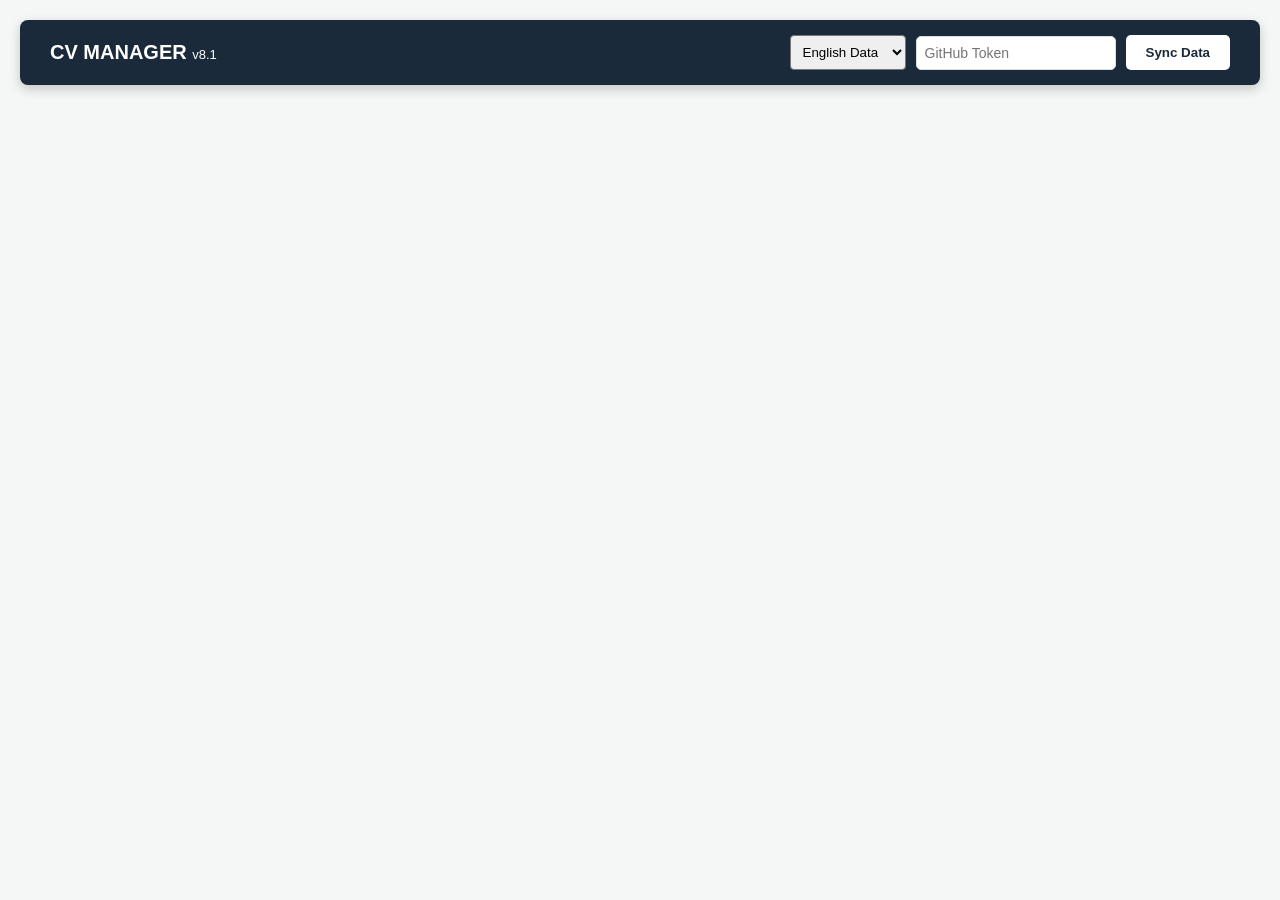
<file: editor.html>
<!DOCTYPE html>
<html lang="en">
<head>
    <meta charset="UTF-8">
    <title>Sohrab's CV Ultimate Manager v8.1</title>
    <style>
        :root { --primary: #1a2a3a; --accent: #27ae60; --bg: #f4f7f6; --info: #3498db; --danger: #e74c3c; }
        body { font-family: 'Segoe UI', Tahoma, sans-serif; background: var(--bg); margin: 0; padding: 20px; color: #333; }
        .nav-bar { background: var(--primary); color: white; padding: 15px 30px; display: flex; justify-content: space-between; align-items: center; border-radius: 8px; position: sticky; top: 0; z-index: 1000; box-shadow: 0 4px 12px rgba(0,0,0,0.2); }
        .container { max-width: 1100px; margin: 25px auto; }
        .card { background: white; padding: 25px; border-radius: 12px; box-shadow: 0 4px 6px rgba(0,0,0,0.05); margin-bottom: 25px; border: 1px solid #eee; position: relative; }
        .reorder-zone { position: absolute; left: -55px; top: 10px; display: flex; flex-direction: column; gap: 8px; }
        .btn-side { background: #fff; border: 1px solid #ddd; border-radius: 4px; padding: 6px; cursor: pointer; font-size: 12px; transition: 0.2s; box-shadow: 0 2px 4px rgba(0,0,0,0.1); }
        .btn-side:hover { background: #f0f0f0; }
        .btn-del-cat { color: var(--danger); border-color: var(--danger); }
        .label-editor { background: #eef6fc; padding: 15px; border-radius: 8px; margin-bottom: 20px; display: grid; grid-template-columns: 1fr 1fr; gap: 15px; border: 1px dashed var(--info); }
        .entry-box { border-left: 5px solid var(--accent); background: #fafafa; padding: 15px; margin-bottom: 15px; border-radius: 6px; position: relative; }
        label { display: block; font-size: 11px; font-weight: bold; color: #777; margin-bottom: 4px; text-transform: uppercase; }
        input, textarea { width: 100%; padding: 10px; border: 1px solid #ddd; border-radius: 5px; box-sizing: border-box; font-size: 14px; }
        textarea { height: 80px; }
        .btn { padding: 10px 20px; border: none; border-radius: 5px; cursor: pointer; font-weight: bold; }
        .btn-save { background: var(--accent); color: white; width: 100%; padding: 18px; font-size: 18px; margin-top: 20px; box-shadow: 0 4px 15px rgba(39, 174, 96, 0.4); }
        #status-msg { position: fixed; bottom: 20px; left: 50%; transform: translateX(-50%); padding: 12px 30px; border-radius: 50px; color: white; display: none; z-index: 2000; font-weight: bold; }
    </style>
</head>
<body>

<div class="nav-bar">
    <div style="font-weight: 800; font-size: 20px;">CV MANAGER <span style="font-weight: 300; font-size: 13px;">v8.1</span></div>
    <div style="display: flex; gap: 10px; align-items: center;">
        <select id="lang-switch" onchange="switchEditorLang(this.value)" style="padding: 8px; border-radius: 4px;">
            <option value="en">English Data</option>
            <option value="jp">日本語データ</option>
        </select>
        <input type="password" id="gh-token" placeholder="GitHub Token" style="width: 200px; padding: 8px;">
        <button class="btn" style="background: white; color: var(--primary);" onclick="fetchData()">Sync Data</button>
    </div>
</div>

<div class="container" id="editor-ui" style="display:none;">
    <div class="card">
        <h3 style="margin-top:0; color:var(--primary);">IDENTITY & SKILLS (HEADER)</h3>
        <div id="profile-ui" style="display:grid; grid-template-columns: 1fr 1fr; gap:15px;"></div>
    </div>
    
    <div style="text-align: right; margin-bottom: 15px;">
        <button class="btn" style="background: var(--info); color: white;" onclick="addNewCategory()">+ Create New Category</button>
    </div>
    
    <div id="dynamic-sections"></div>
    <button class="btn btn-save" onclick="saveToGitHub()">PUSH ALL CHANGES TO GITHUB</button>
</div>

<div id="status-msg"></div>

<script>
    const GITHUB = { owner: "akosohrab", repo: "CV", path: "index.html" };
    let cvData = {}, fileSha = "", originalFullContent = "", currentLang = 'en';

    async function fetchData() {
        const token = document.getElementById('gh-token').value;
        if(!token) return showNotify("Token required!", "#e74c3c");
        showNotify("Fetching...", "#f39c12");
        try {
            const res = await fetch(`https://api.github.com/repos/${GITHUB.owner}/${GITHUB.repo}/contents/${GITHUB.path}`, {
                headers: { 'Authorization': `token ${token}` }
            });
            const d = await res.json();
            fileSha = d.sha;
            originalFullContent = decodeURIComponent(escape(atob(d.content)));
            const jsonPart = originalFullContent.split('/* DATA_START */')[1].split('/* DATA_END */')[0];
            cvData = JSON.parse(jsonPart.replace('const cvData = ', '').trim().replace(/;$/, ''));
            document.getElementById('editor-ui').style.display = 'block';
            render();
            showNotify("Synced!", "#27ae60");
        } catch (e) { showNotify("Sync Error!", "#e74c3c"); }
    }

    function render() {
        // 1. Render Header Profile (Including Languages and Technical Skills)
        const p = cvData[currentLang].profile;
        document.getElementById('profile-ui').innerHTML = `
            <div><label>Name</label><input value="${p.name || ''}" onchange="cvData['${currentLang}'].profile.name=this.value"></div>
            <div><label>Katakana (JP only)</label><input value="${p.katakana || ''}" onchange="cvData['${currentLang}'].profile.katakana=this.value"></div>
            <div><label>Academic Title</label><input value="${p.title || ''}" onchange="cvData['${currentLang}'].profile.title=this.value"></div>
            <div><label>University</label><input value="${p.uni || ''}" onchange="cvData['${currentLang}'].profile.uni=this.value"></div>
            <div><label>Email</label><input value="${p.email || ''}" onchange="cvData['${currentLang}'].profile.email=this.value"></div>
            <div><label>Website URL</label><input value="${p.web || ''}" onchange="cvData['${currentLang}'].profile.web=this.value"></div>
            <div style="grid-column: span 2;"><label>Postal Address</label><input value="${p.address || ''}" onchange="cvData['${currentLang}'].profile.address=this.value"></div>
            <div style="grid-column: span 2;"><label>Languages</label><textarea onchange="cvData['${currentLang}'].profile.languages=this.value">${p.languages || ''}</textarea></div>
            <div style="grid-column: span 2;"><label>Technical Skills</label><textarea onchange="cvData['${currentLang}'].profile.technical=this.value">${p.technical || ''}</textarea></div>
        `;

        // 2. Render Categories
        const list = document.getElementById('dynamic-sections');
        list.innerHTML = '';
        const categories = Object.keys(cvData[currentLang]).filter(c => c !== 'profile');

        categories.forEach(cat => {
            let html = `
                <div class="card">
                    <div class="reorder-zone">
                        <button class="btn-side" onclick="moveCategory('${cat}', -1)">▲</button>
                        <button class="btn-side" onclick="moveCategory('${cat}', 1)">▼</button>
                        <button class="btn-side btn-del-cat" onclick="deleteCategory('${cat}')">🗑️</button>
                    </div>
                    <div class="label-editor">
                        <div><label>English Label</label><input value="${cvData.labels.en[cat] || ''}" onchange="cvData.labels.en['${cat}']=this.value"></div>
                        <div><label>Japanese Label</label><input value="${cvData.labels.jp[cat] || ''}" onchange="cvData.labels.jp['${cat}']=this.value"></div>
                    </div>
                    <div style="display:flex; justify-content:space-between; align-items:center; margin-bottom:10px;">
                        <h4 style="margin:0; color:#888;">ID: ${cat}</h4>
                        <button class="btn" style="background:#eee;" onclick="addItem('${cat}')">+ Add Item</button>
                    </div>
                    <div id="items-${cat}">`;
            
            cvData[currentLang][cat].forEach((item, i) => {
                html += `
                    <div class="entry-box">
                        <button style="position:absolute; right:10px; top:10px; border:none; background:none; cursor:pointer; color:red;" onclick="removeItem('${cat}',${i})">X</button>
                        <div style="display:grid; grid-template-columns: 150px 1fr; gap:10px;">
                            <div><label>Date</label><input value="${item.date}" onchange="cvData['${currentLang}']['${cat}'][${i}].date=this.value"></div>
                            <div><label>Title</label><input value="${item.title}" onchange="cvData['${currentLang}']['${cat}'][${i}].title=this.value"></div>
                            <textarea style="grid-column: span 2;" onchange="cvData['${currentLang}']['${cat}'][${i}].desc=this.value">${item.desc}</textarea>
                        </div>
                    </div>`;
            });
            html += `</div></div>`;
            list.innerHTML += html;
        });
    }

    function deleteCategory(key) {
        if (confirm(`Delete the entire "${key}" section? This action is permanent.`)) {
            delete cvData.en[key]; delete cvData.jp[key];
            delete cvData.labels.en[key]; delete cvData.labels.jp[key];
            render();
        }
    }

    function moveCategory(key, direction) {
        ['en', 'jp'].forEach(lang => {
            const keys = Object.keys(cvData[lang]);
            const idx = keys.indexOf(key);
            const newIdx = idx + direction;
            if (newIdx >= 1 && newIdx < keys.length) {
                const temp = {};
                keys.splice(idx, 1);
                keys.splice(newIdx, 0, key);
                keys.forEach(k => temp[k] = cvData[lang][k]);
                cvData[lang] = temp;
            }
        });
        render();
    }

    function addNewCategory() {
        const id = prompt("Unique ID (e.g., 'grants'):");
        if (id && !cvData.en[id]) {
            cvData.labels.en[id] = id.toUpperCase(); cvData.labels.jp[id] = id.toUpperCase();
            cvData.en[id] = []; cvData.jp[id] = []; render();
        }
    }
    function addItem(cat) { cvData[currentLang][cat].unshift({date:"2026", title:"New Record", desc:""}); render(); }
    function removeItem(cat, i) { if(confirm("Delete item?")) { cvData[currentLang][cat].splice(i, 1); render(); } }
    function switchEditorLang(l) { currentLang = l; render(); }

    async function saveToGitHub() {
        const token = document.getElementById('gh-token').value;
        showNotify("Saving...", "#f39c12");
        const newData = `/* DATA_START */\nconst cvData = ${JSON.stringify(cvData, null, 2)};\n/* DATA_END */`;
        const updated = originalFullContent.replace(/\/\* DATA_START \*\/[\s\S]*?\/\* DATA_END \*\//, newData);
        try {
            const res = await fetch(`https://api.github.com/repos/${GITHUB.owner}/${GITHUB.repo}/contents/${GITHUB.path}`, {
                method: 'PUT',
                headers: { 'Authorization': `token ${token}`, 'Content-Type': 'application/json' },
                body: JSON.stringify({ message: "CV Update v8.1", content: btoa(unescape(encodeURIComponent(updated))), sha: fileSha })
            });
            if(res.ok) { const result = await res.json(); fileSha = result.content.sha; showNotify("LIVE!", "#27ae60"); }
        } catch (e) { showNotify("Failed!", "#e74c3c"); }
    }
    function showNotify(m, c) { const s = document.getElementById('status-msg'); s.innerText = m; s.style.background = c; s.style.display = 'block'; setTimeout(() => s.style.display = 'none', 3000); }
</script>
</body>
</html>
</file>
